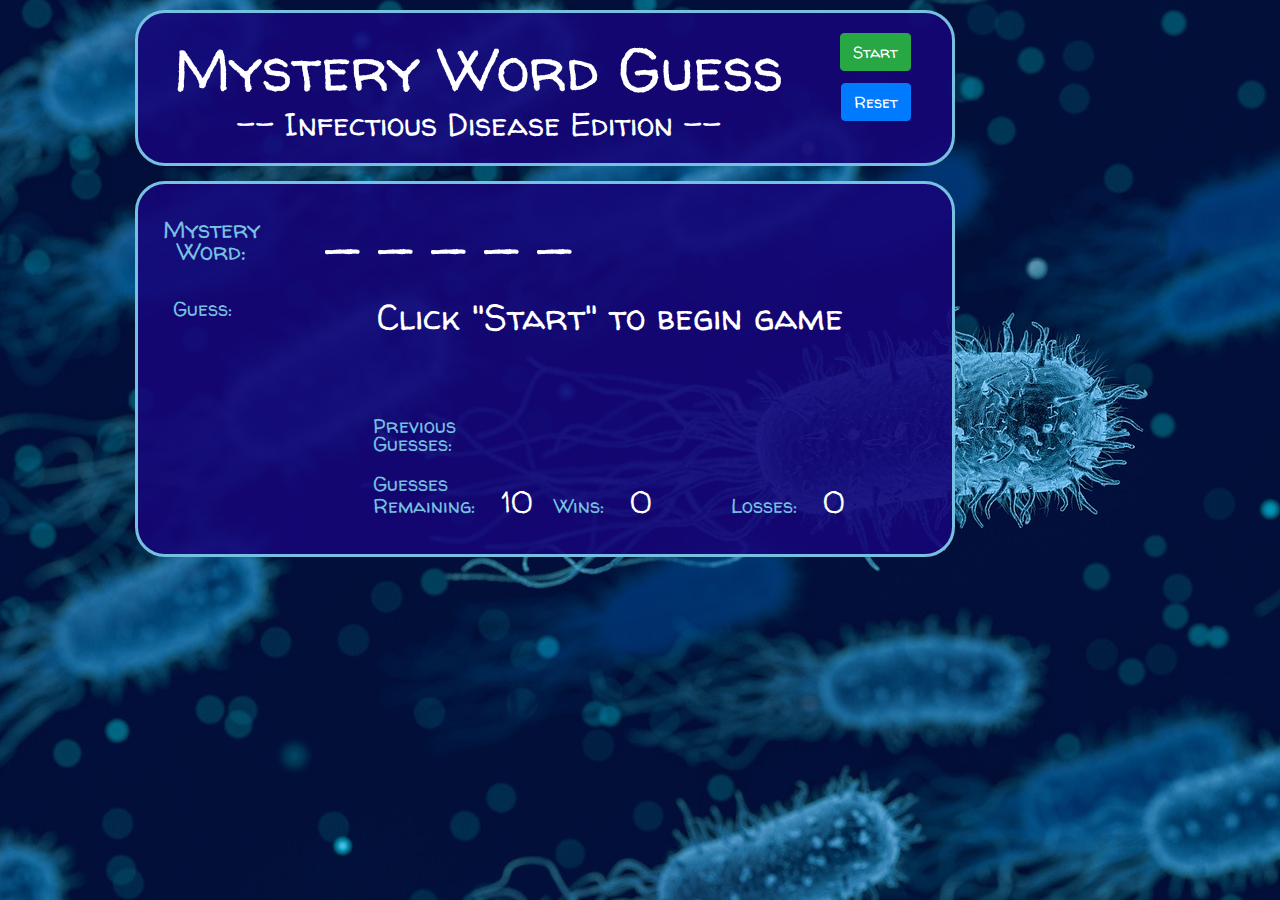
<file: index.html>
<!doctype html>
<html lang="en-us">

<head>
    <title>Word Guess Game</title>
    <meta charset="UTF-8">
    <meta author="Craig Simmons">
    <meta name="viewport" content="width=device-width, initial-scale=1">
    <script src="https://code.jquery.com/jquery-3.3.1.min.js" integrity="sha256-FgpCb/KJQlLNfOu91ta32o/NMZxltwRo8QtmkMRdAu8=" crossorigin="anonymous"></script>
    <script src="https://cdnjs.cloudflare.com/ajax/libs/popper.js/1.14.7/umd/popper.min.js" integrity="sha384-UO2eT0CpHqdSJQ6hJty5KVphtPhzWj9WO1clHTMGa3JDZwrnQq4sF86dIHNDz0W1" crossorigin="anonymous"></script>
    <script src="https://stackpath.bootstrapcdn.com/bootstrap/4.3.1/js/bootstrap.min.js" integrity="sha384-JjSmVgyd0p3pXB1rRibZUAYoIIy6OrQ6VrjIEaFf/nJGzIxFDsf4x0xIM+B07jRM" crossorigin="anonymous"></script>
    <link rel="stylesheet" href="https://stackpath.bootstrapcdn.com/bootstrap/4.3.1/css/bootstrap.min.css" integrity="sha384-ggOyR0iXCbMQv3Xipma34MD+dH/1fQ784/j6cY/iJTQUOhcWr7x9JvoRxT2MZw1T" crossorigin="anonymous">
    <link href="https://fonts.googleapis.com/css?family=Baloo|Walter+Turncoat|Titan+One|Sancreek|Short+Stack" rel="stylesheet">
    <link rel="stylesheet" href="./assets/css/style.css">
    <style>
        body {
            background: url(./assets/images/bluebacteria.jpg);
            background-repeat: no-repeat;
            background-attachment: fixed;
            background-position: center;
        }
    </style>
</head>

<body>
    <div class="container">
        <div class="jumbotron crazy topjumbo">
            <div class="row">
                <div class="col-lg-10">
                    <div id="toprocker" class="row">
                        <h1 class="toprocker">Mystery Word Guess</h1>
                    </div>
                    <div id="btmrocker" class="row">
                        <h2 class="btmrocker"> -- Infectious Disease Edition -- </h2>
                    </div>
                </div>
                <div class="col-lg-2">
                    <div class="row">
                    </div>
                    <div class="row d-flex justify-content-center">
                        <button id="start" type="submit" class="btn btn-success text-center">Start</button>
                    </div>
                    <div class="row spacer">
                    </div>
                    <div class="row d-flex justify-content-center">
                        <button id="reset" type="submit" class="btn btn-primary text-center">Reset</button>
                    </div>
                    <div class="row">
                    </div>
                </div>
            </div>
        </div>
        <div class="jumbotron crazy btmjumbo">
            <div class="row">
                <div class="col-lg-12">

                    <div class="row mysterydiv">
                        <div class="col-lg-2 d-flex justify-content-center">
                            <p class="mysterydisplay">Mystery<br>Word:</p>
                        </div>
                        <div class="col-lg-10">
                            <p id="puzzle" class="mystery">_ _ _ _ _</p>
                        </div>
                    </div>

                    <div class="row">
                        <div class="col-lg-3 guess">
                            <p class="displaytext">Guess:</p>
                            <p id="letter" class="guessfont"> </p>
                        </div>
                        <div class="col-lg-9">
                            <p id="status" class="statusmsg">Click "Start" to begin game</p>
                            <table>
                                <tr>
                                    <td width="20%">
                                        <p class="displaytext">Previous<br>Guesses:</p>
                                    </td>
                                    <td width="80%">
                                        <p id="lettersguessed" class="lettersguessed"></p>
                                    </td>
                                </tr>
                            </table>
                            <table>
                                <tr>
                                    <td width="34%">
                                        <p class="displaytext">Guesses<br>Remaining: <span id="guessestaken" class="guessestaken">10</span><br><br></p>
                                    </td>
                                    <td width="33%">
                                        <p class="displaytext">Wins: <span id="winscore" class="winscore">0</span></p>
                                    </td>
                                    <td width="33%">
                                        <p class="displaytext">Losses: <span id="losescore" class="losescore">0</span></p>
                                    </td>
                                </tr>
                            </table>
                        </div>
                    </div>
                </div>
            </div>
        </div>
    </div>
    <!--Craig's JavaScript-->
    <script src="./assets/javascript/game.js"></script>
</body>

</html>
</file>
<file: assets/css/style.css>
.crazy {
    font-family: 'Walter Turncoat', cursive;
    color: black;
    font-size: 18px;
}

.guessfont {
    font-size: 180px;
    width: 100%;
    color: white;
    text-align: center;
    line-height: 1;
    vertical-align: middle;
}

.guess {
    height: 200px;
    width: 200px;
}

.winner {
    color: rgb(25, 255, 25);
    font-weight: 900;
}

.loser {
    color: rgb(255, 0, 0);
    font-weight: 900;
}

.topjumbo {
    width: 820px;
    background-color: rgba(21, 5, 120, .9);
    padding-top: 20px;
    padding-bottom: 20px;
    padding-left: 25px;
    padding-right: 25px;
    margin: 10px 50px 15px 50px;
    border-radius: 30px;
    border: 3px solid #78C0E0;
}

.btmjumbo {
    width: 820px;
    background-color: rgba(21, 5, 120, .9);
    padding-top: 10px;
    padding-bottom: 10px;
    padding-left: 25px;
    padding-right: 25px;
    margin: 0px 50px 0px 50px;
    border-radius: 30px;
    border: 3px solid #78C0E0;
}

.toprocker {
    font-size: 60px;
    color: white;
    font-display: bolder;
    margin: 0 auto;
}

.btmrocker {
    font-size: 32px;
    color: white;
    font-display: bold;
    margin: 0 auto;
}

.displaytext {
    font-size: 24px;
    vertical-align: middle;
    color: #78C0E0;
    padding-top: 10px;
    padding-right: 10px;
    padding-left: 10px;
    padding-bottom: 10px;
    line-height: 18px;
    margin: 0 auto;
}

.mysterydisplay {
    text-align: center;
    vertical-align: middle;
    font-size: 24px;
    color: #78C0E0;
    line-height: .9;
    padding-top: 25px;
    margin: 0 auto;
}

.mystery {
    font-size: 55px;
    color: white;
    padding-top: 10px;
    padding-right: 10px;
    padding-left: 10px;
    padding-bottom: 10px;
    line-height: 60px;
    margin-left: 25px;
    width: 100%;
}

.lettersguessed {
    padding-left: 20px;
    vertical-align: baseline;
    font-size: 30px;
    color: white;
}

.guessestaken {
    padding-left: 20px;
    margin-bottom: 5px;
    text-align: center;
    vertical-align: baseline;
    font-size: 30px;
    color: white;
}

.winscore {
    padding-left: 20px;
    vertical-align: baseline;
    text-align: center;
    font-size: 30px;
    color: white;
}

.losescore {
    padding-left: 20px;
    vertical-align: baseline;
    text-align: center;
    font-size: 30px;
    color: white;
}

.spacer {
    height: 12px;
}

.mysterydiv {
    width: 100%;
}

.downsize {
    font-size: 24px;
    font-display: bold;
}

.statusmsg {
    font-size: 36px;
    font-display: bold;
    color: white;
    padding-left: 15px;
    height: 100px;
    /*border: 2px solid #78C0E0; */
}

.displaytext {
    font-size: 20px;
    color: #78C0E0;
    font-display: bolder;
}

.displayfont {
    color: white;
}
</file>
